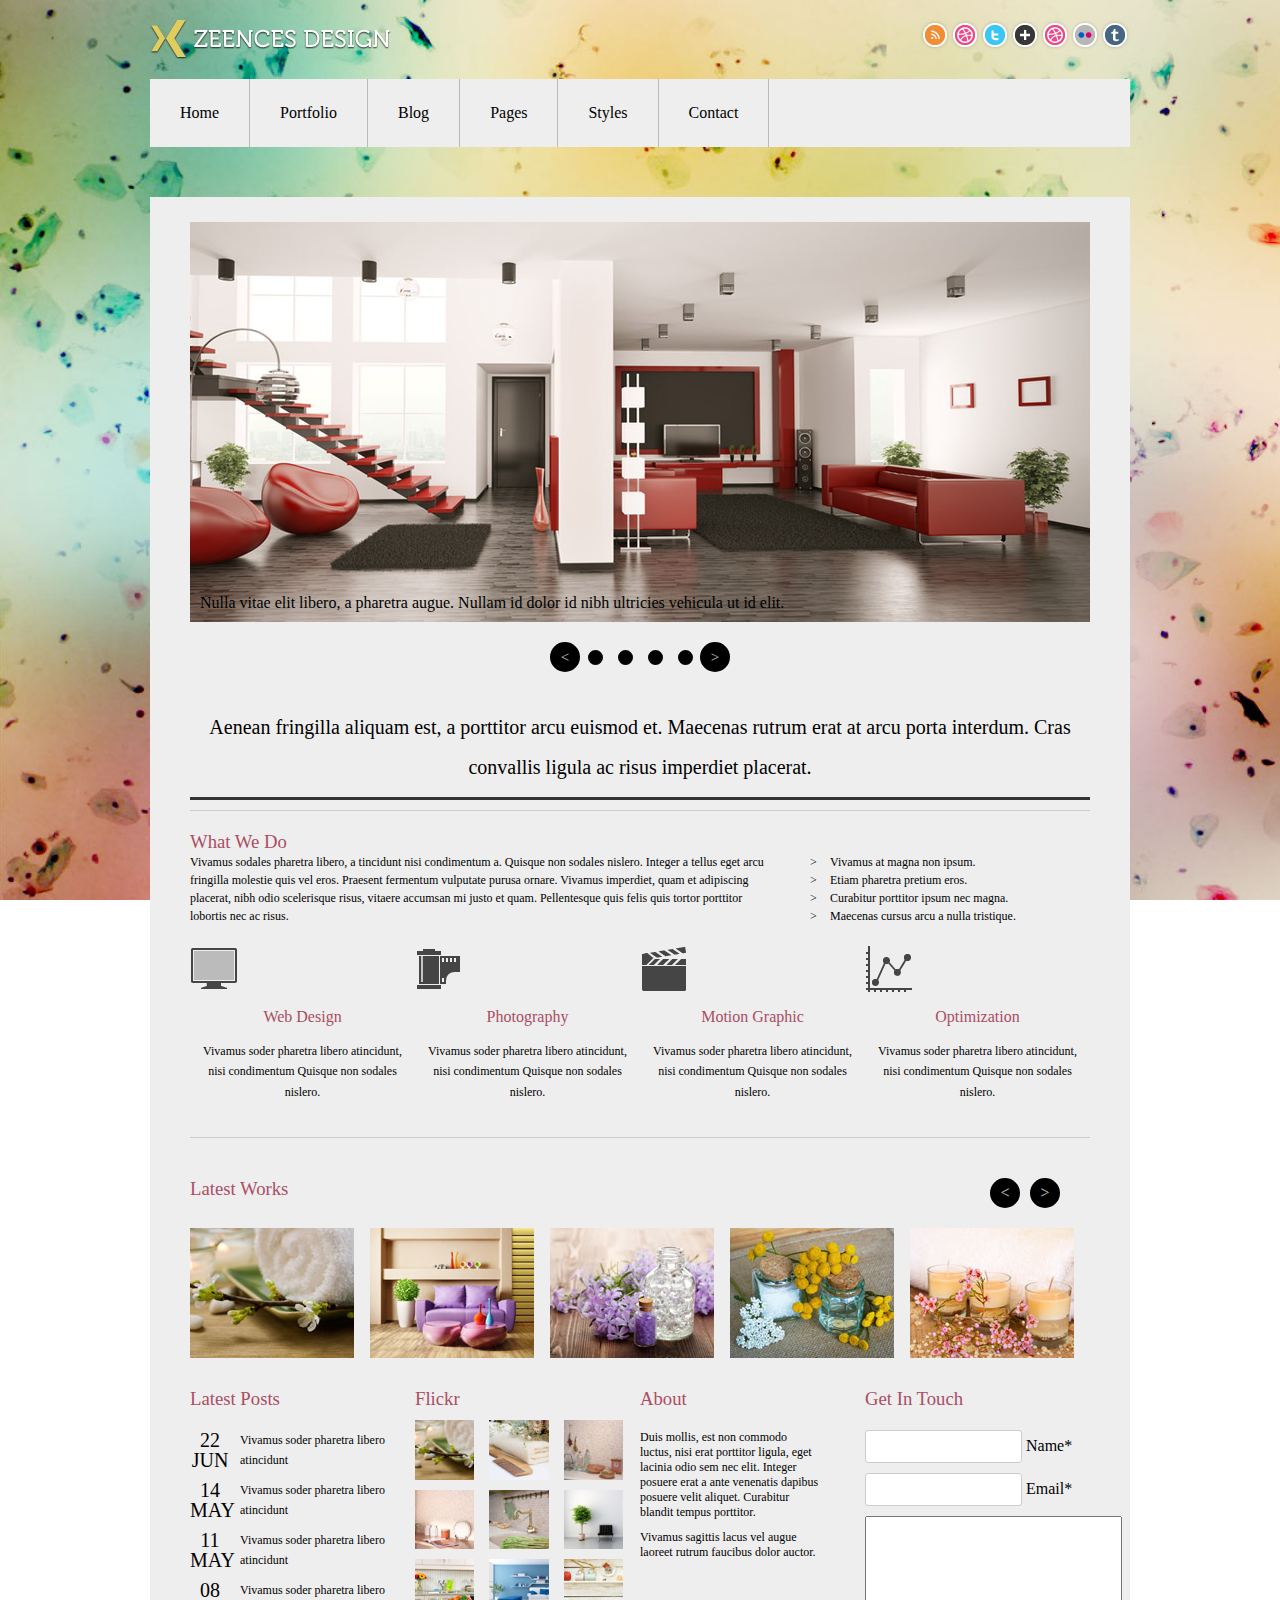
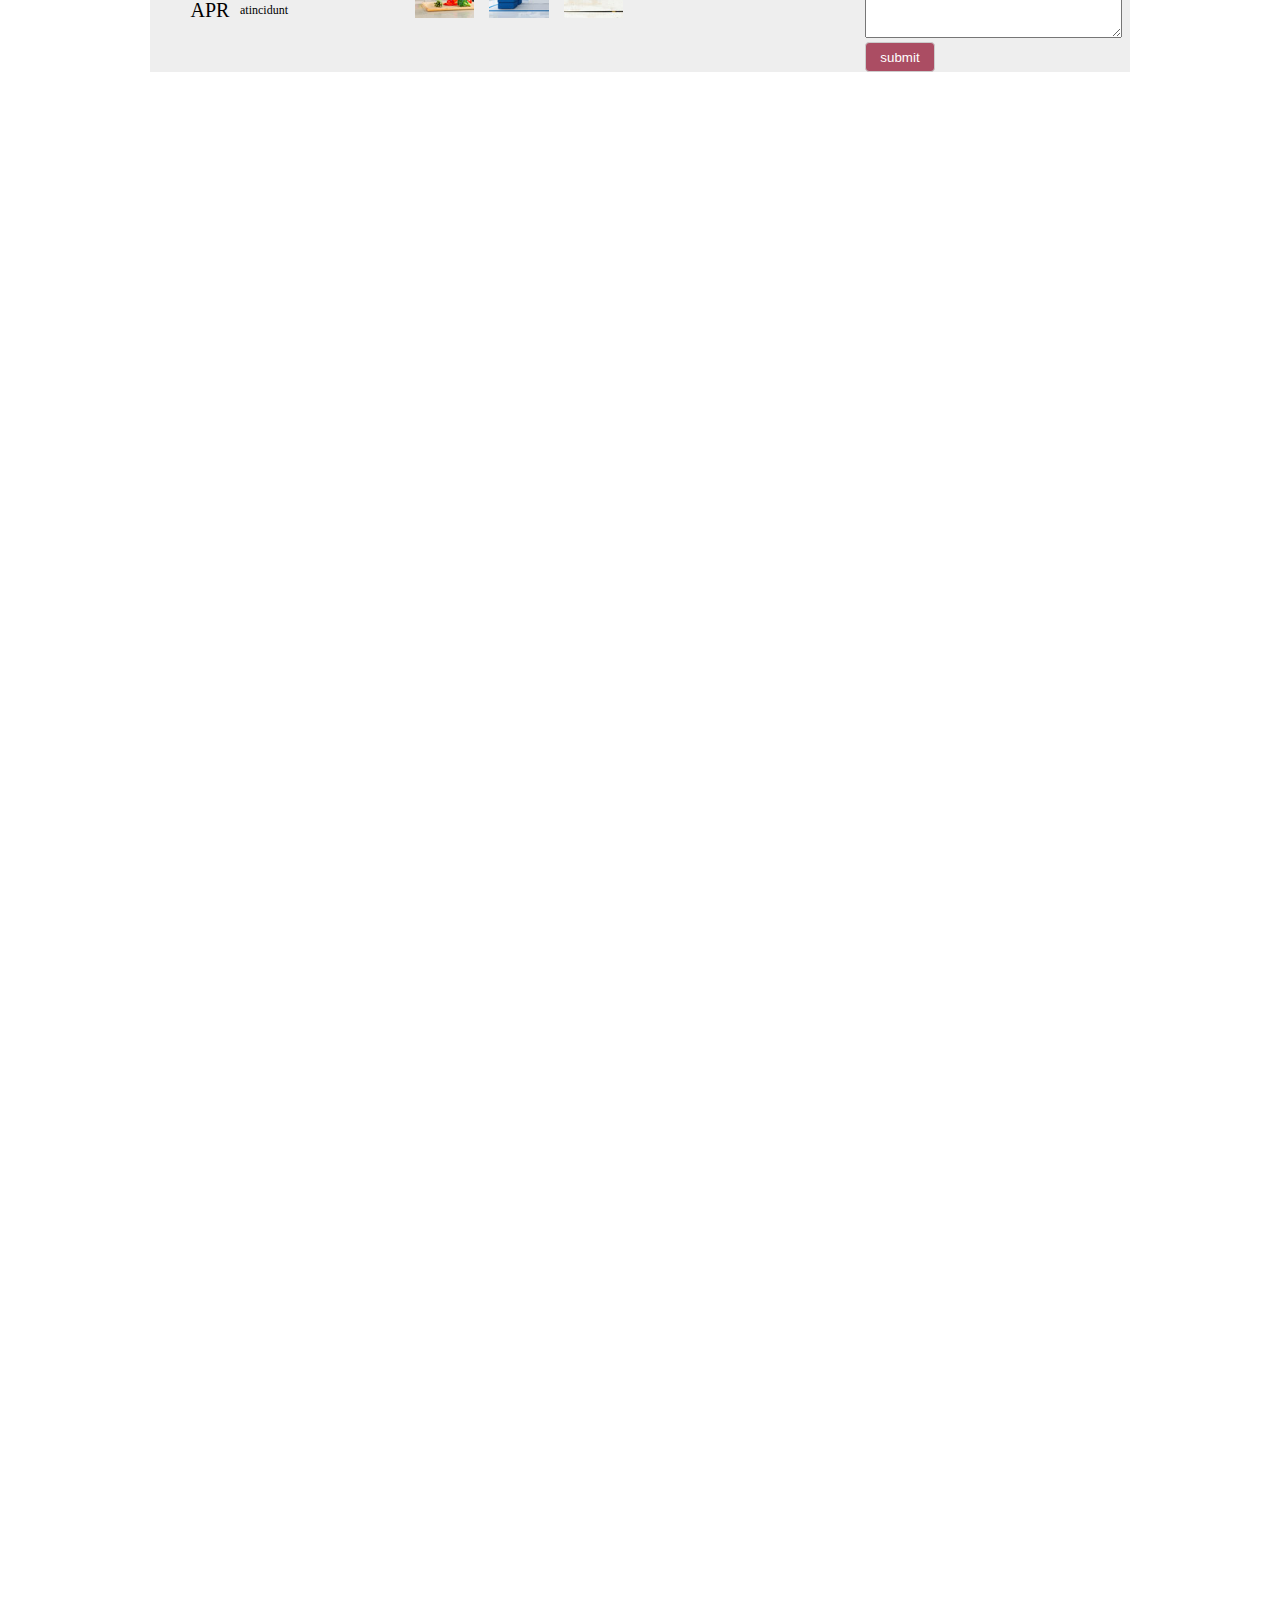
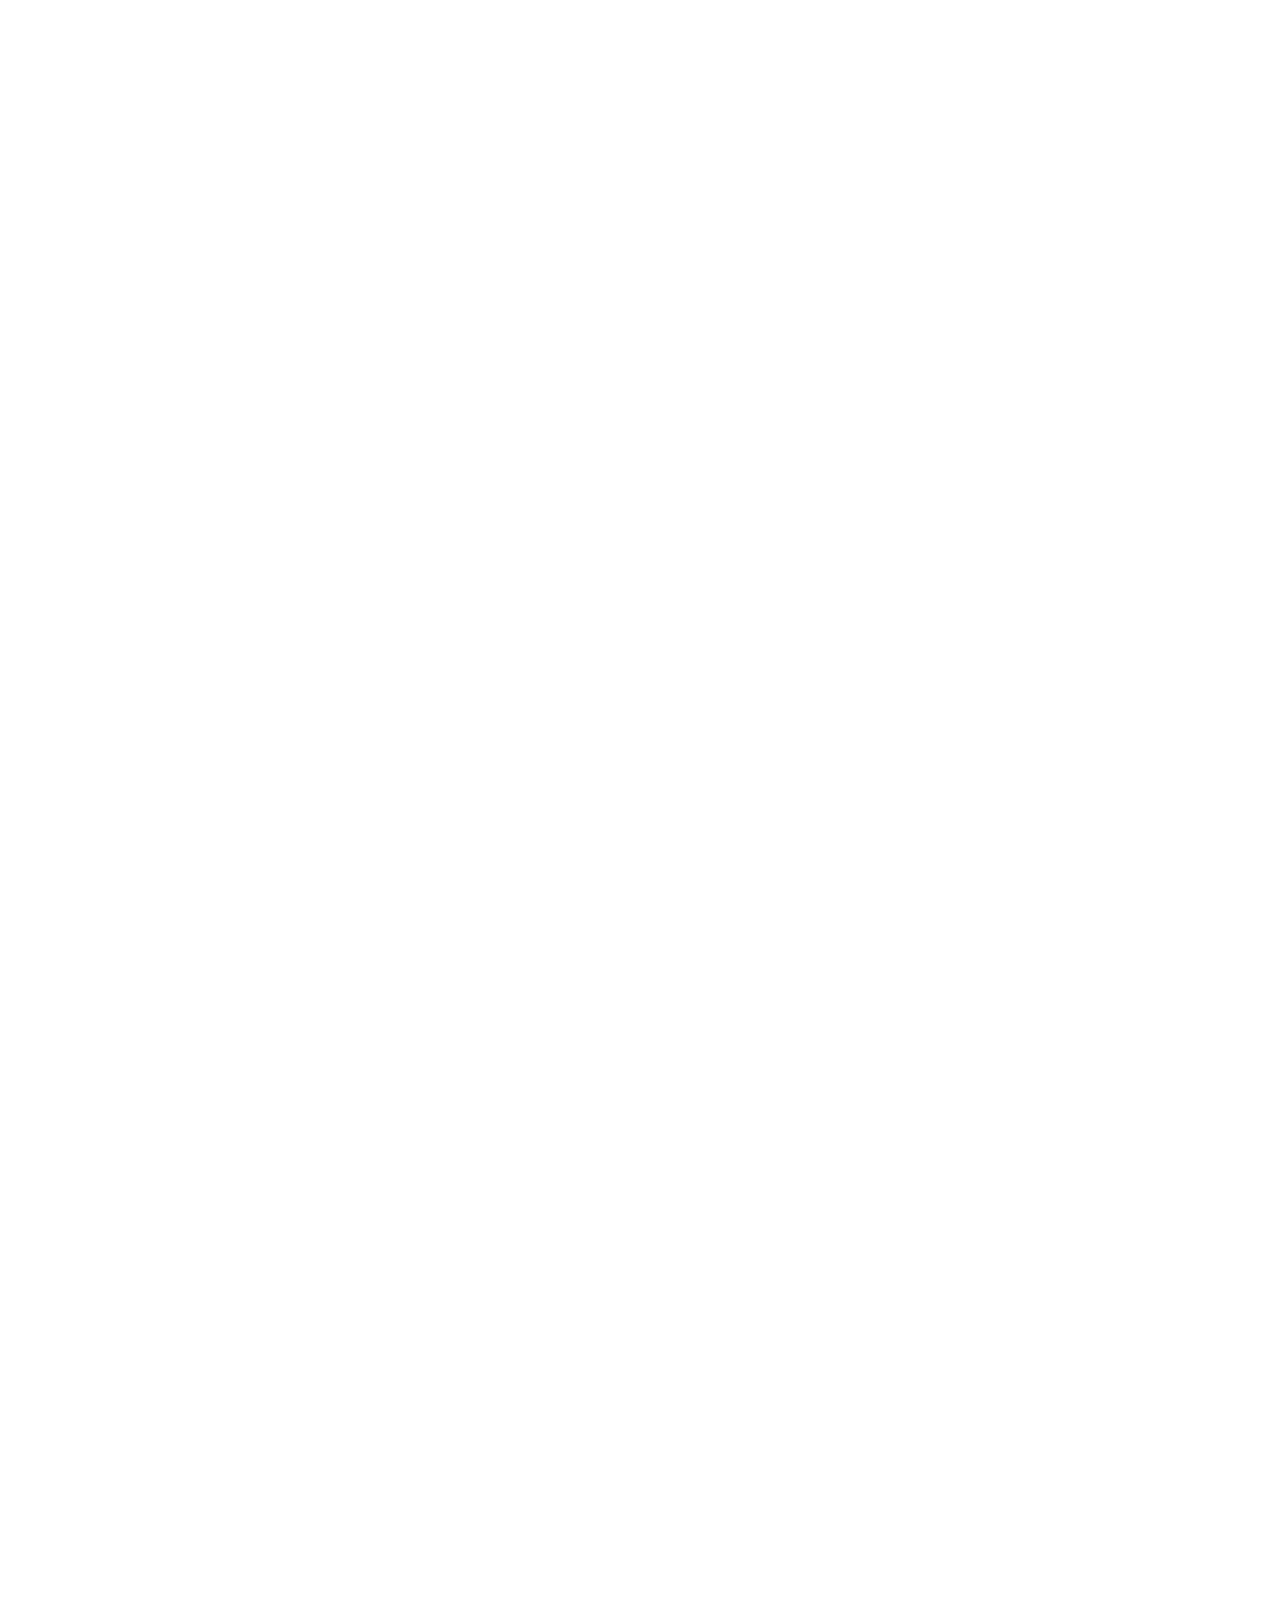
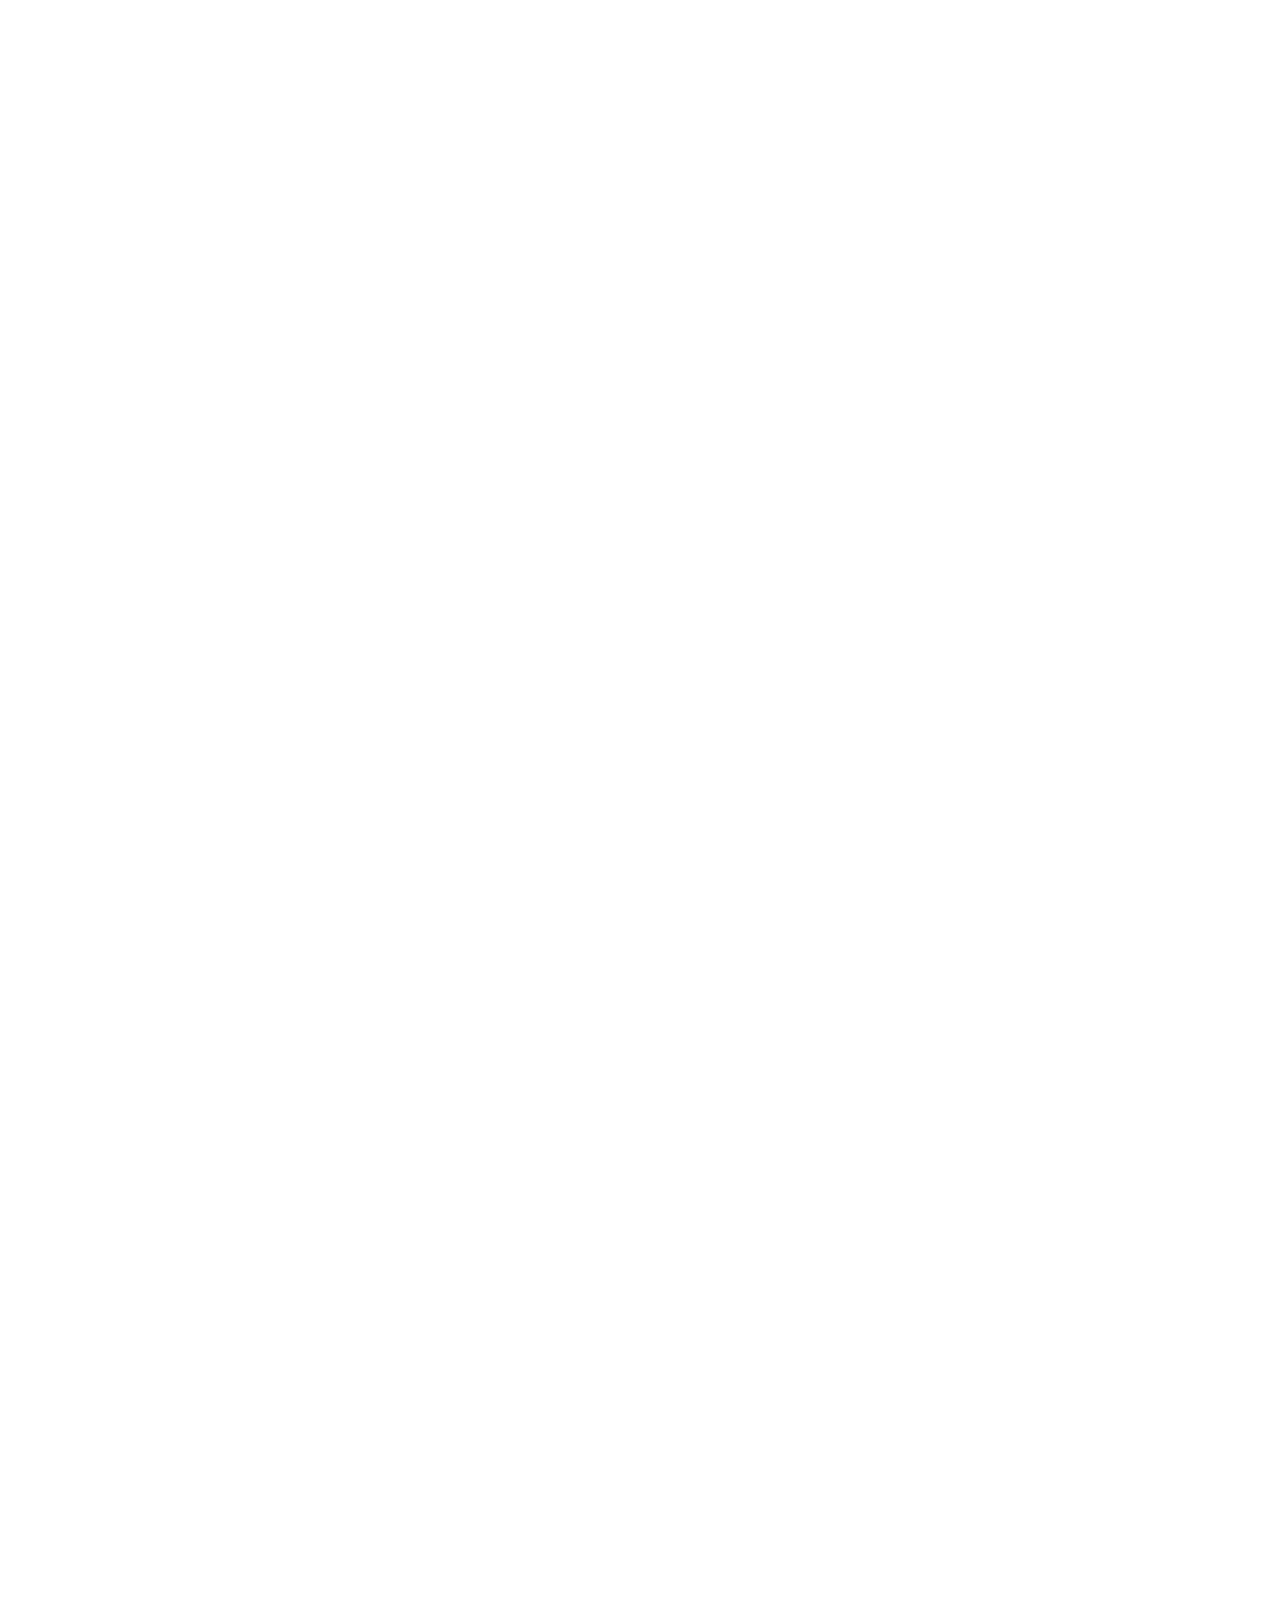
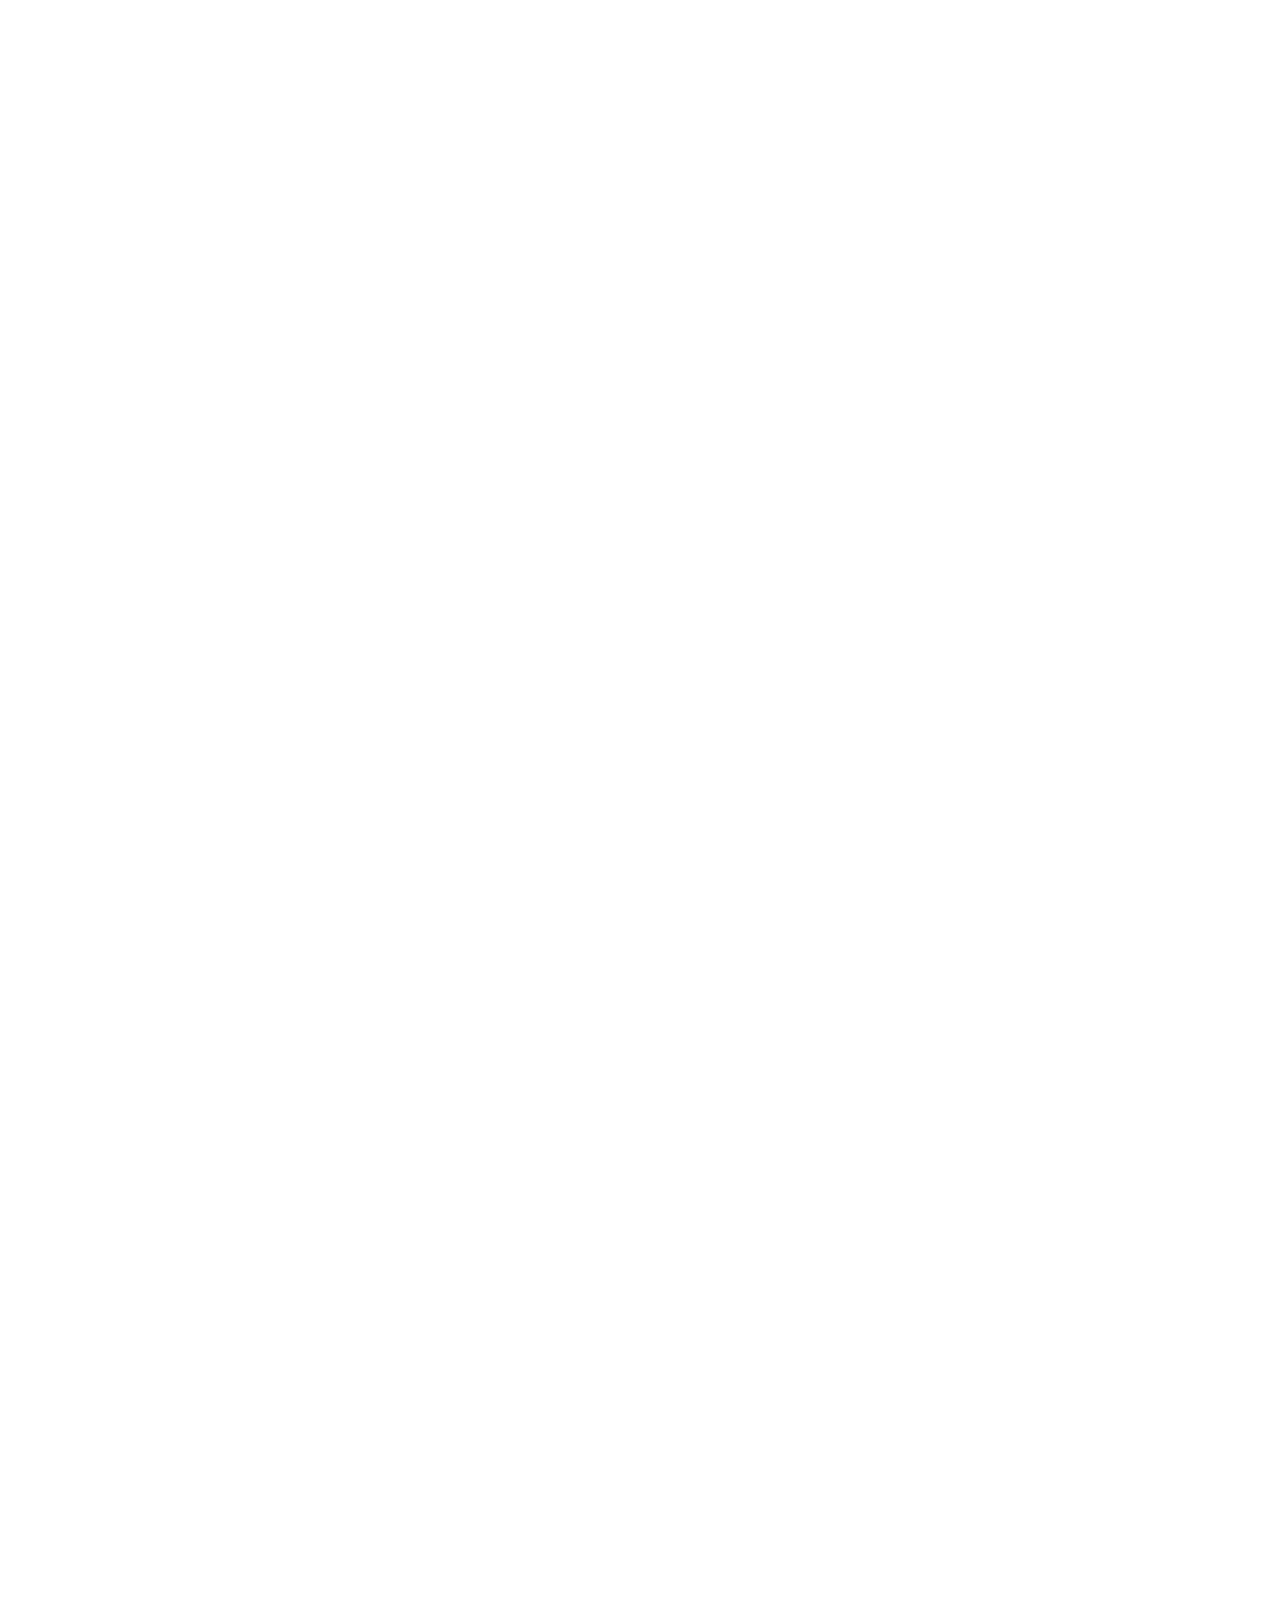
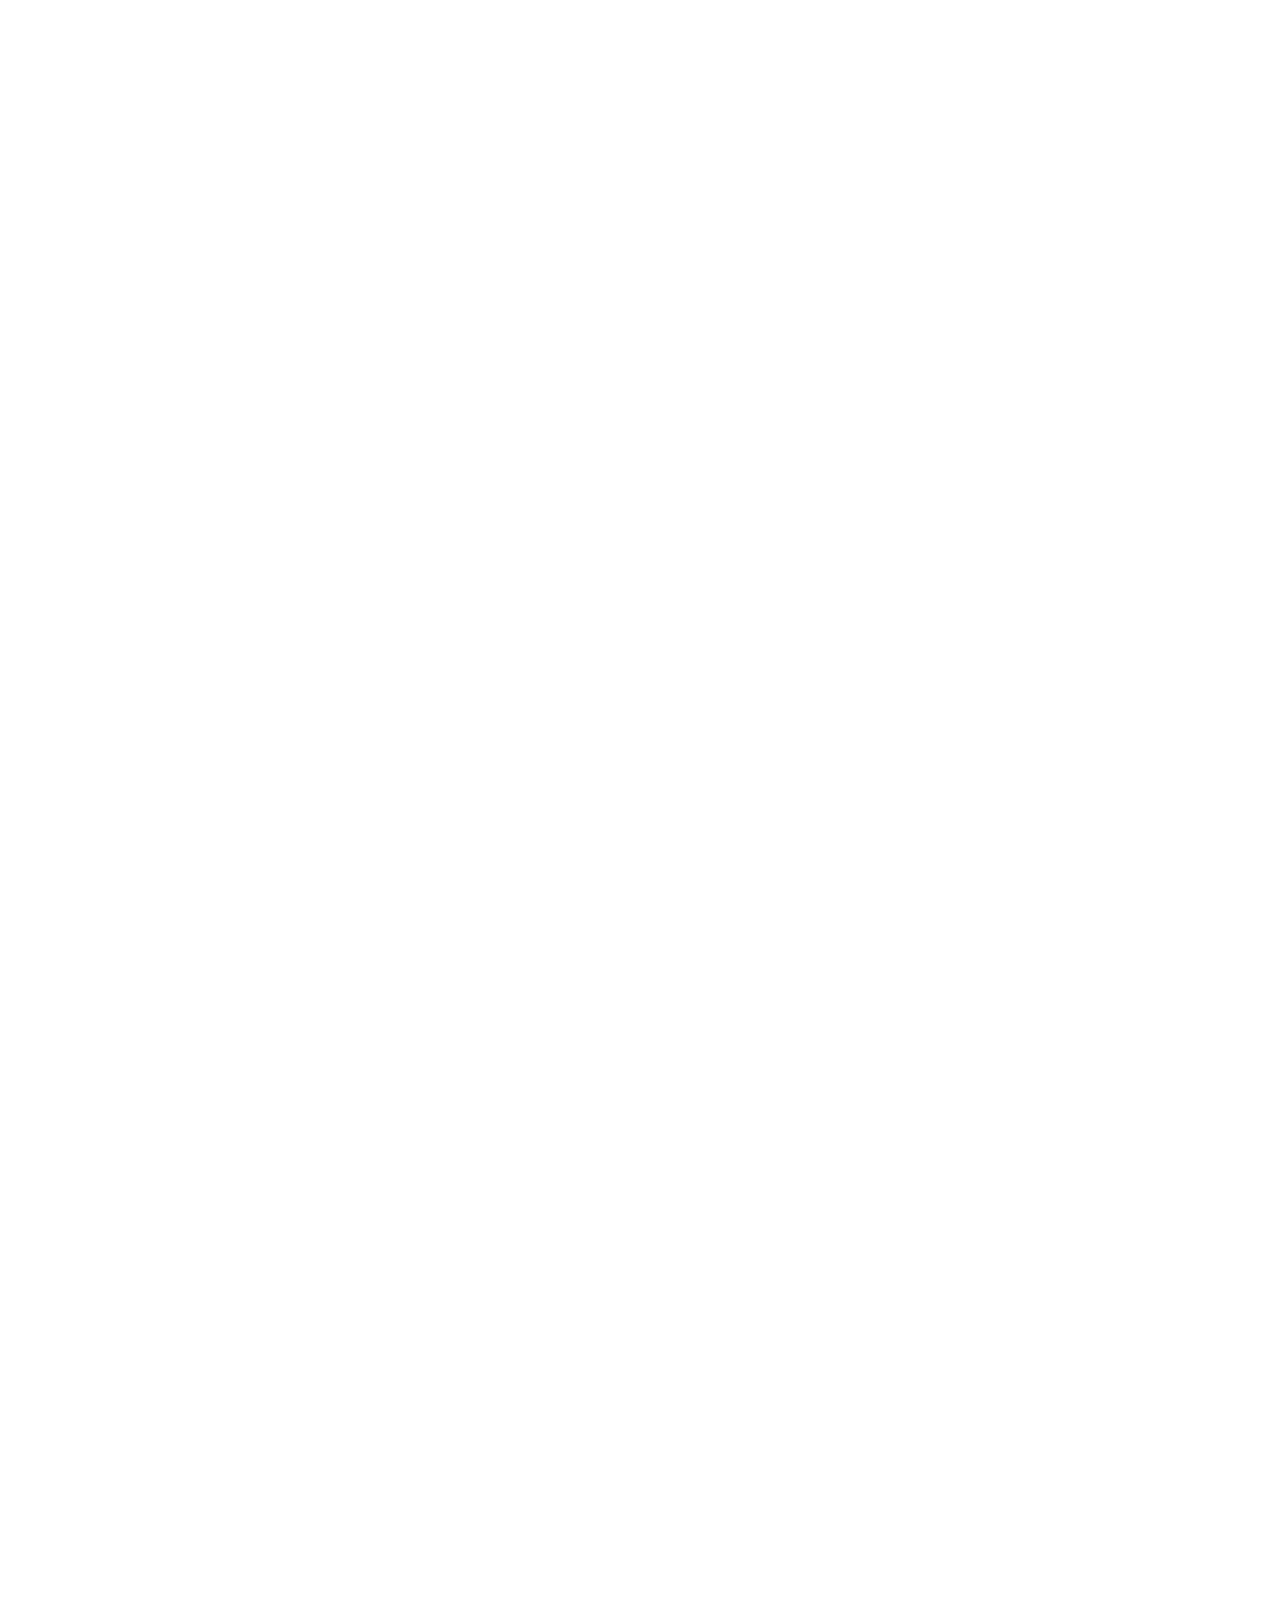
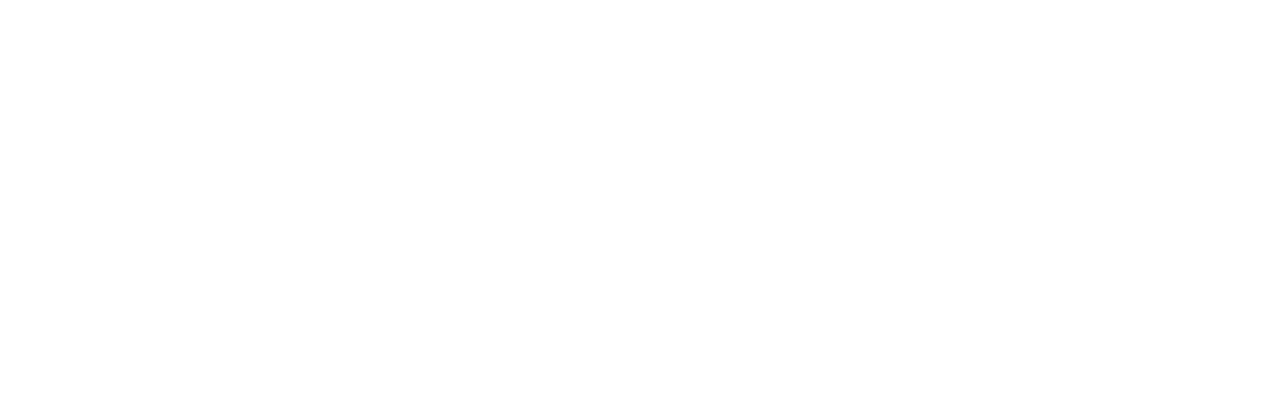
<file: index.html>
<!DOCTYPE html>
<html lang="en">
<head>
	<meta charset="UTF-8">
	<title>Document</title>
</head>
<body style="height:10000px">
  <div id="header">
  	<div class="container"></div>
  </div>
  <div id="home">
  	<div class="container">
  		
  	</div>
  </div>
  <!-- 引入seajs以及插件 -->
  <script type="text/javascript" src="js/sea.js"></script>
  <script type="text/javascript" src="js/seajs-preload.js"></script>
  <script type="text/javascript" src="js/seajs-css.js"></script>
  <script type="text/javascript">
  	// 定义根目录
  	seajs.config({
  		base: '/modules',
  		// 预加载MVC
  		preload: ['/js/MVC']
  	})
  	// 引入入口文件
  	seajs.use(['index', 'reset.css'], function(index) {
  		// 启动应用程序
  		index()
  	})
  </script>
</body>
</html>
</file>
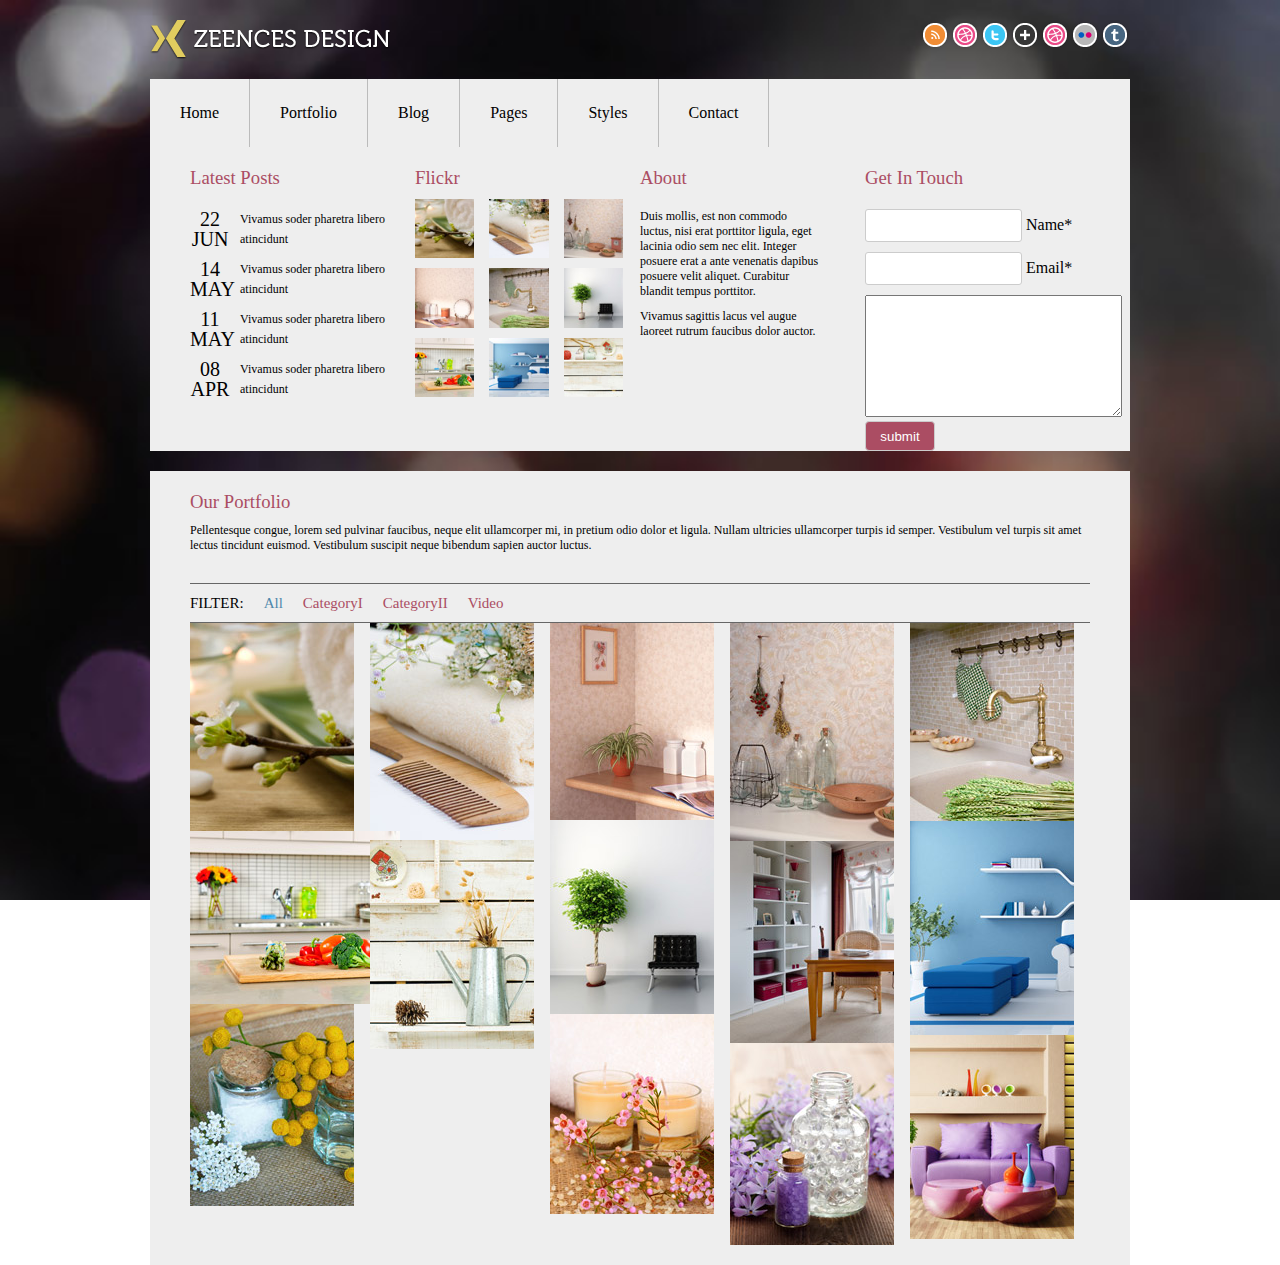
<file: portfolio.html>
<!DOCTYPE html>
<html lang="en">
<head>
	<meta charset="UTF-8">
	<title>Document</title>
</head>
<body>
	<div id="header">
		<div class="container"></div>
	</div>
	<!-- 引入seajs以及插件 -->
  <script type="text/javascript" src="js/sea.js"></script>
  <script type="text/javascript" src="js/seajs-preload.js"></script>
  <script type="text/javascript" src="js/seajs-css.js"></script>
  <script type="text/javascript">
  	// 定义根目录
  	seajs.config({
  		base: '/modules',
  		// 预加载MVC
  		preload: ['/js/MVC']
  	})
  	// 引入入口文件
  	seajs.use(['protfolio', 'reset.css'], function(protfolio) {
  		protfolio();
  	})
  </script>
</body>
</html>
</file>
